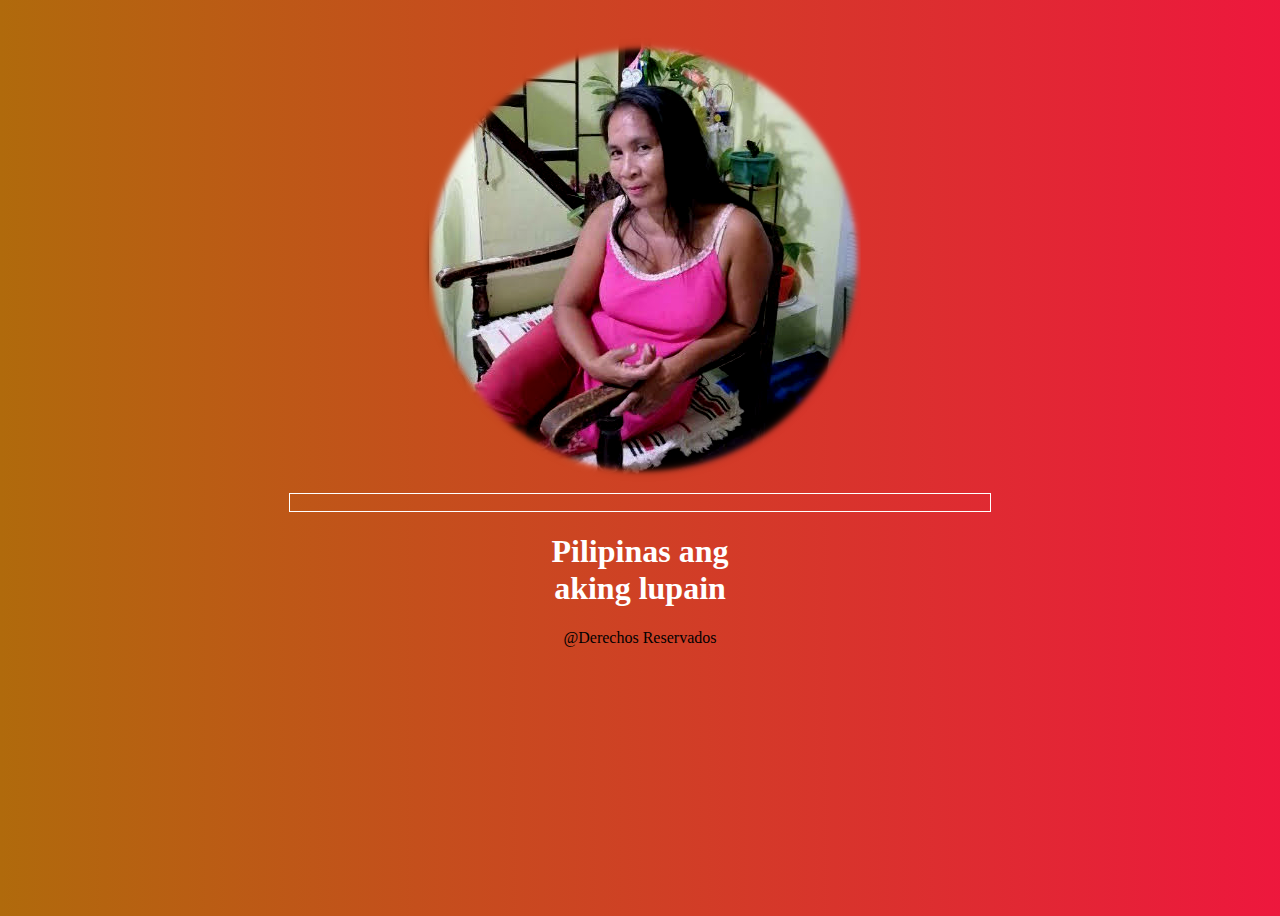
<file: index.html>
<!DOCTYPE html>
<html lang="es">
<head>
    <meta charset="UTF-8">
    <meta name="viewport" content="width=device-width, initial-scale=1.0">
    <link rel="icon" href="./imagenes/icon.svg">
    <title>My Filipinas</title>
</head>
<style>
    body{
      background-image: url(./imagenes/fondo.svg);
     background-repeat: no-repeat;
     background-size: cover;
     height: 100vh;
     align-items: center;
     text-align: center;
    }
   h1{
    color: white;
    font-size: 2rem;
    text-align: center;
   }
   .dhelia{
    border: 1px solid white;
    width: 34%;
    margin-top: 2%;
   }
 
</style>
<body>
        <a class="dhelia" href="navbar.html"><img  src="./imagenes/portada sitio.png" alt="">                                 </a>
       <h1>Pilipinas  ang <br> aking lupain</h1>
    <footer>@Derechos Reservados</footer>   
</body>
</html>
</file>
